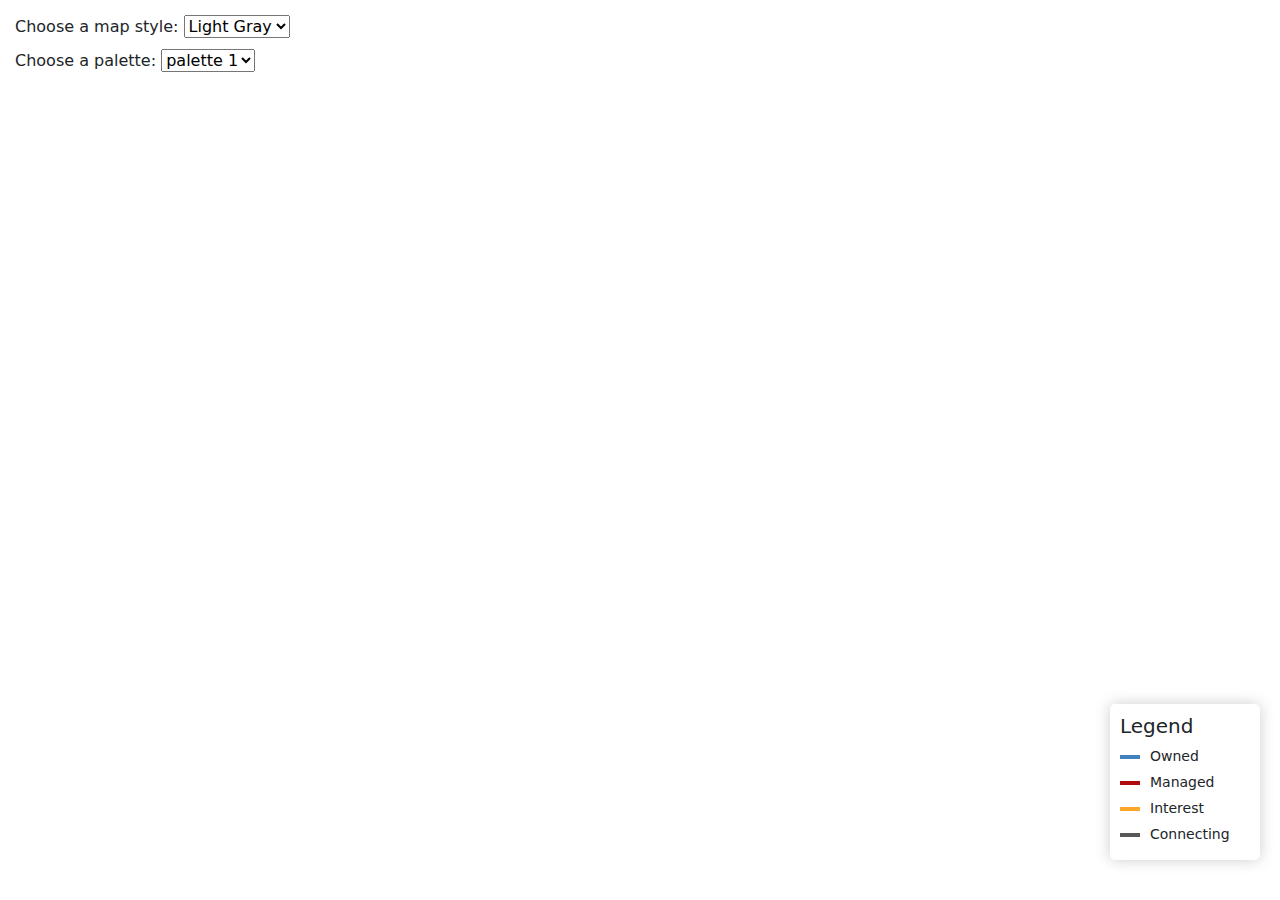
<file: index.html>
<!DOCTYPE html>
<html>
  <head>
    <meta charset="utf-8" />
    <title>Empire Pipeline Map</title>
    <meta
      name="viewport"
      content="initial-scale=1,maximum-scale=1,user-scalable=no"
    />
    <link
      href="https://cdn.jsdelivr.net/npm/bootstrap@5.3.3/dist/css/bootstrap.min.css"
      rel="stylesheet"
      integrity="sha384-QWTKZyjpPEjISv5WaRU9OFeRpok6YctnYmDr5pNlyT2bRjXh0JMhjY6hW+ALEwIH"
      crossorigin="anonymous"
    />

    <link
      href="https://api.mapbox.com/mapbox-gl-js/v3.1.2/mapbox-gl.css"
      rel="stylesheet"
    />
    <script src="https://api.mapbox.com/mapbox-gl-js/v3.1.2/mapbox-gl.js"></script>
    <link href="style.css" rel="stylesheet" />
  </head>

  <body>
    <div id="map"></div>

    <!-- legend -->
    <div id="legend" class="container">
      <h5>Legend</h3>
        <div class="legend-line">
          <div class="legend-color owned"></div>
          <div class="legend-text">Owned</div>
        </div>
        <div class="legend-line">
          <div class="legend-color managed"></div>
          <div class="legend-text">Managed</div>
        </div>
        <div class="legend-line">
          <div class="legend-color interest"></div>
          <div class="legend-text">Interest</div>
        </div>
        <div class="legend-line">
          <div class="legend-color connecting"></div>
          <div class="legend-text">Connecting</div>
        </div>
    </div>

    <!-- map settings -->
    <div id="map-settings-controls">
      <div id="map-style-controls">
        <label for="map-style">Choose a map style:</label>
        <select id="map-style">
          <option value="mapbox://styles/jdeboi/clxwdfwei04pd01qo5hvm9rs7">
            Light Gray
          </option>
          <option value="mapbox://styles/jdeboi/clxazutrj09t801nx25m1c48e">
            Overcast
          </option>
          <option value="mapbox://styles/jdeboi/clx48zq4n00qi01qo6x1m9r4q">
            Empire
          </option>
        </select>
      </div>

      <div id="map-color-controls">
        <label for="map-color">Choose a palette:</label>
        <select id="map-color">
          <option value="1">palette 1</option>
          <option value="2">palette 2</option>
          <option value="3">palette 3</option>
        </select>
      </div>
    </div>

    <script src="script2.js"></script>
    <script
      src="https://cdn.jsdelivr.net/npm/bootstrap@5.3.3/dist/js/bootstrap.bundle.min.js"
      integrity="sha384-YvpcrYf0tY3lHB60NNkmXc5s9fDVZLESaAA55NDzOxhy9GkcIdslK1eN7N6jIeHz"
      crossorigin="anonymous"
    ></script>
  </body>
</html>
</file>
<file: style.css>
body {
    margin: 0;
    padding: 0;
  }

#map {
    position: absolute;
    top: 0;
    bottom: 0;
    width: 100%;
}

#map-settings-controls{
    position: absolute;
    top: 10px;
    left: 10px;
    
}

#map-settings-controls > div {
    padding: 5px;
}


#legend {
    position: absolute;
    width: 150px;
    bottom: 40px;
    right: 20px;
    background: white;
    padding: 10px;
    border-radius: 5px;
    box-shadow: 0 0 15px rgba(0,0,0,0.2);
  }
  .legend-line {
    display: flex;
    align-items: center;
    margin-bottom: 5px;
  }
  .legend-color {
    width: 20px;
    height: 4px;
    margin-right: 10px;
  }
  .legend-text {
    font-size: 14px;
  }
  .owned { background-color: #2537FF; }
  .managed { background-color: #FF3C38; }
  .interest { background-color: #FFF275; }
  .connecting { background-color: #001D4A; }



  .location-marker {
    background-color: white; /* White background */
   
    padding: 5px; /* Add some padding around the image */
    display: flex;
    justify-content: center;
    align-items: center;
    box-shadow: 0 0 5px rgba(0, 0, 0, 0.3); /* Optional: Add a slight shadow for better visibility */
  }

  .empire-marker img {
    width: 60px; /* Set the width of the image */
    height: 52px; /* Set the height of the image */
  }

  .gibson-marker {
    position: relative;
    display: flex;
    flex-direction: column;
    align-items: center;
  }
  
  .gibson-marker img {
    width: 40px; /* Set the width of the image */
    height: 40px; /* Set the height of the image */
  }

  .marker-label {
    position: absolute;
    top: 100%; /* Position below the image */
    left: 50%; /* Position centered horizontally */
    transform: translate(-50%, 4px); /* Adjust the offset */
    padding: 2px 5px; /* Optional: Add some padding */
    font-size: 12px; /* Adjust the font size */
    white-space: nowrap; /* Prevent the text from wrapping */
    border-radius: 3px; /* Optional: Add rounded corners */
    text-align: center; /* Center-align the text */
  }
</file>
